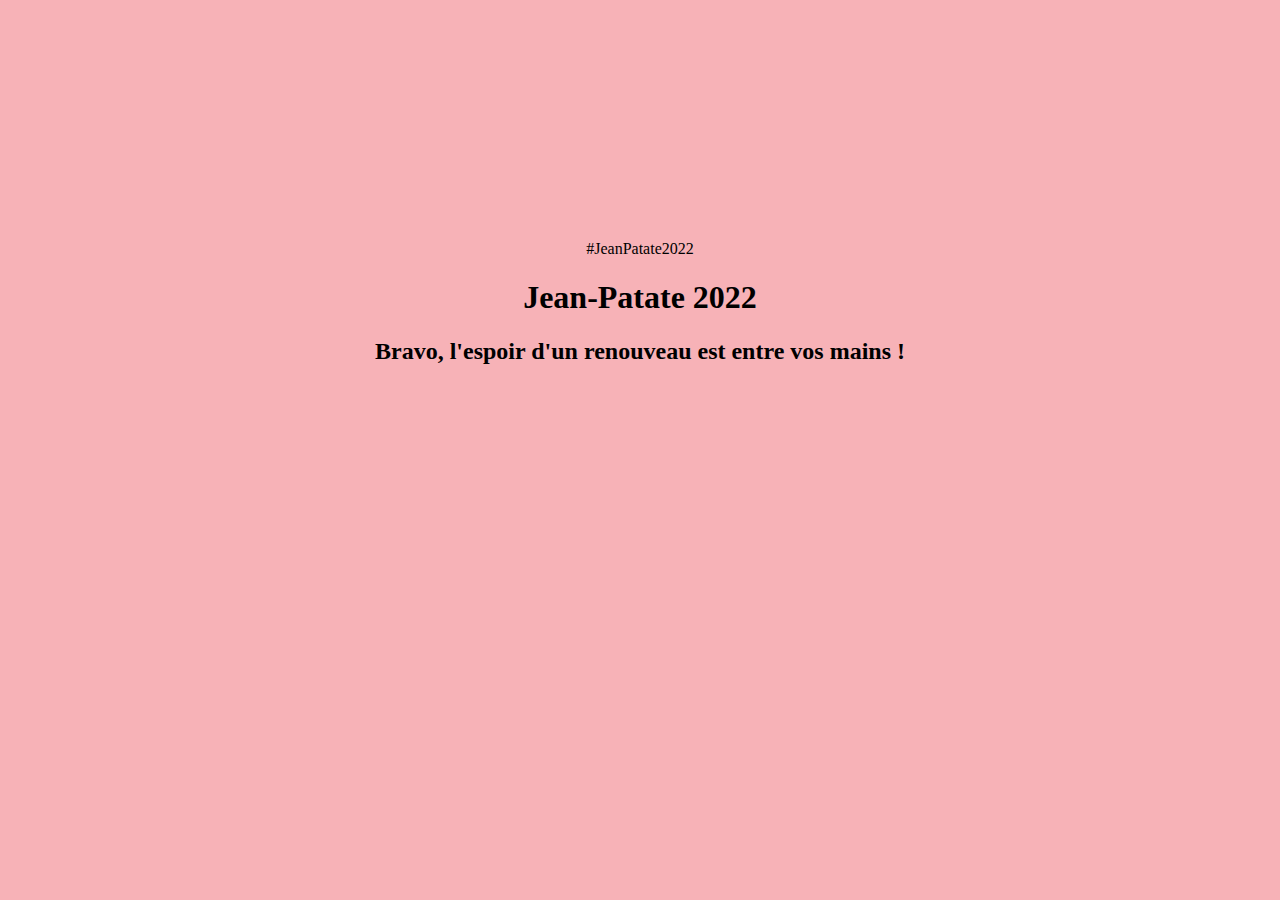
<file: index.html>
<!DOCTYPE html>
<html>

<head>
    <title>#JeanPatate2022</title>
    <link href="styles.css" rel="stylesheet">
</head>

<body>
    <header>
        <p>#JeanPatate2022</p>
    </header>

    <main>
        <h1>Jean-Patate 2022</h1>
        <h2>Bravo, l'espoir d'un renouveau est entre vos mains !</h2>
    </main>
</body>

</html>
</file>
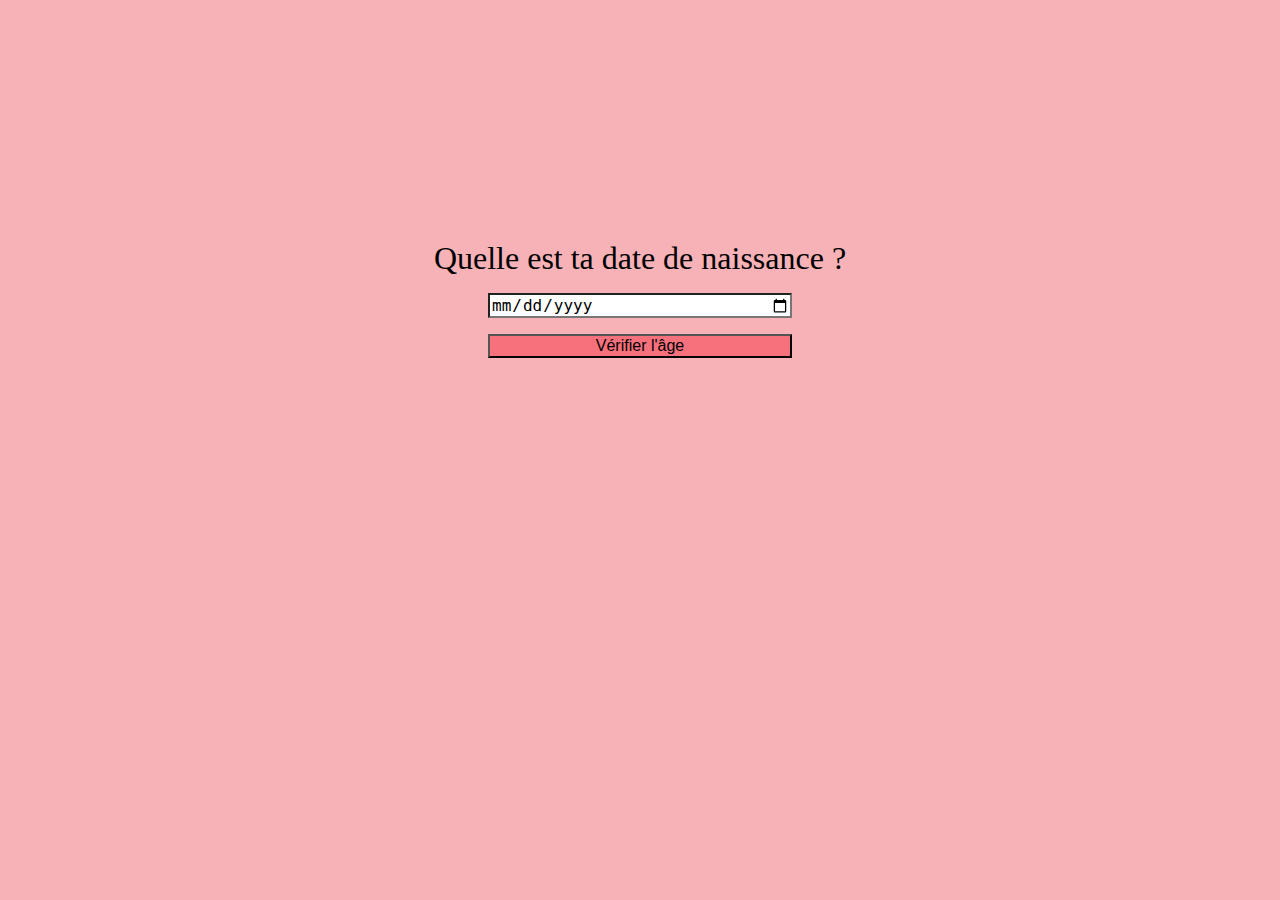
<file: age.html>
<!DOCTYPE html>
<html>

<head>
    <title>Vérifier l'âge</title>
    <link href="styles.css" rel="stylesheet">
</head>

<body>
    <form id="birthdayForm">
        <label for="birthdate">Quelle est ta date de naissance ?</label>
        <input type="date" id="birthdate" required>
        <button type="submit" id="birthdate">Vérifier l'âge</button>
    </form>
    <script src="age.js"></script>
</body>

</html>
</file>
<file: styles.css>
* {
    background-color: #F7B2B7;
}

body {
    text-align: center;
    margin-top: 15rem;
}

#birthdayForm {
    display: flex;
    flex-direction: column;
}

label {
    font-size: 2rem;
}

#birthdate {
    margin-left: 30rem;
    margin-right: 30rem;
    margin-top: 1rem;
    font-size: 1rem;
}

form input {
    background-color: white;
}

form button {
    background-color: #F7717D;
}
</file>
